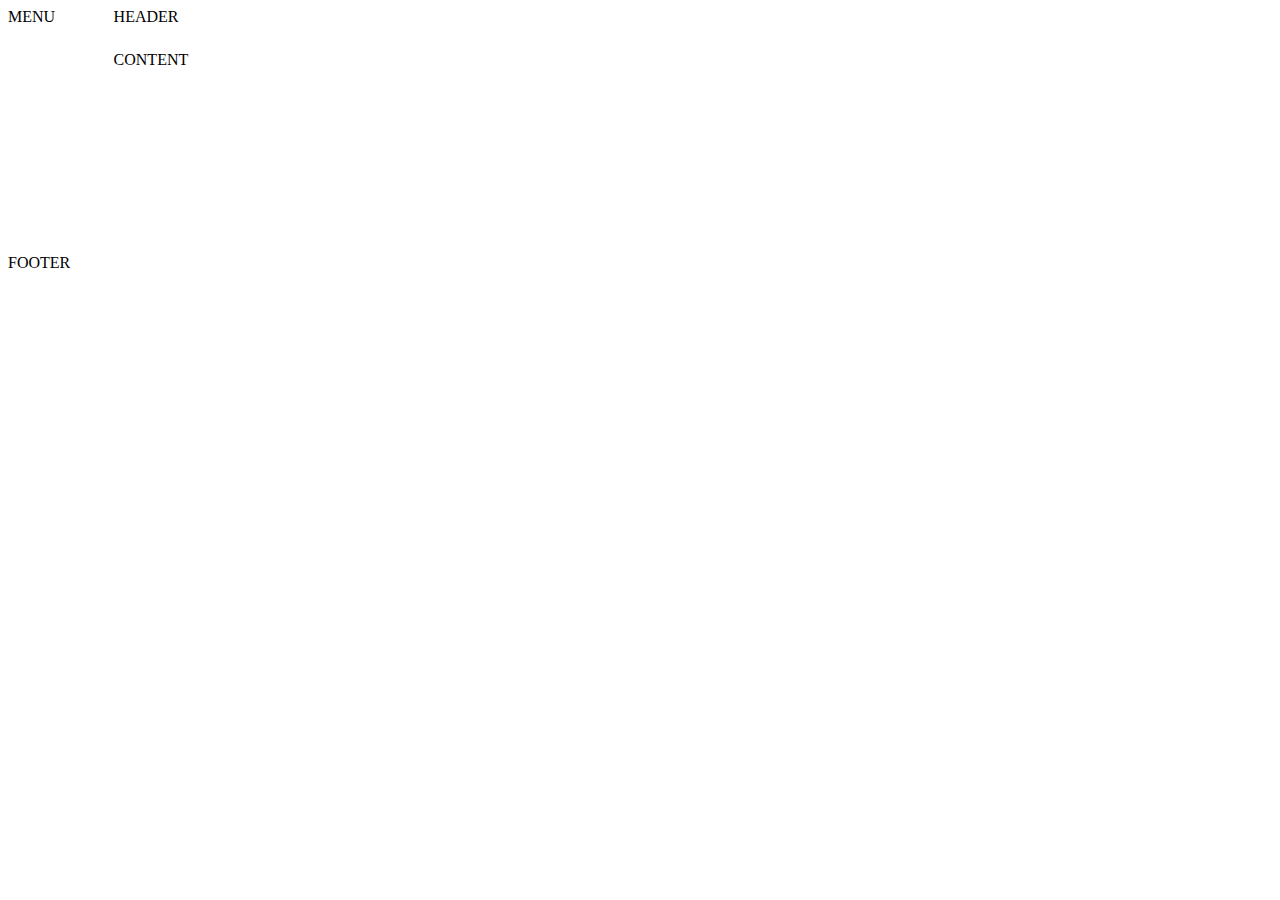
<file: 03.Positioning Items/index.html>
<!DOCTYPE html>
<html lang="en" dir="ltr">
  <head>
    <meta charset="utf-8" />
    <title>CSS Grid</title>
    <link rel="stylesheet" href="/03.Positioning Items/index.css" />
  </head>
  <body>
    <div class="container">
      <div class="header">HEADER</div>
      <div class="menu">MENU</div>
      <div class="content">CONTENT</div>
      <div class="footer">FOOTER</div>
    </div>
  </body>
</html>
</file>
<file: 03.Positioning Items/index.css>
.container {
  display: grid;
  /* grid-template-columns: repeat(2, 1fr); */

  /* Less place for menu */
  /* grid-template-columns: 1fr 4fr; */

  /* To make more response */
  grid-template-columns: repeat(12, 1fr);

  grid-template-rows: 40px 200px 40px;
  grid-gap: 3px;
}

.header {
  /* grid-column-start: 1;
  grid-column-end: 3; */

  /* SHORT TECH */
  /* grid-column: 1 / -1; */

  grid-column: 2 / -1;
}

.menu {
  grid-row: 1 / 3;
}

.content {
  grid-column: 2/-1;
}

.footer {
  grid-column: 1 / -1;

  /* Same thing */
  /* grid-column: 1 / span 2;
  grid-column: 1 / 3; */
}
</file>
